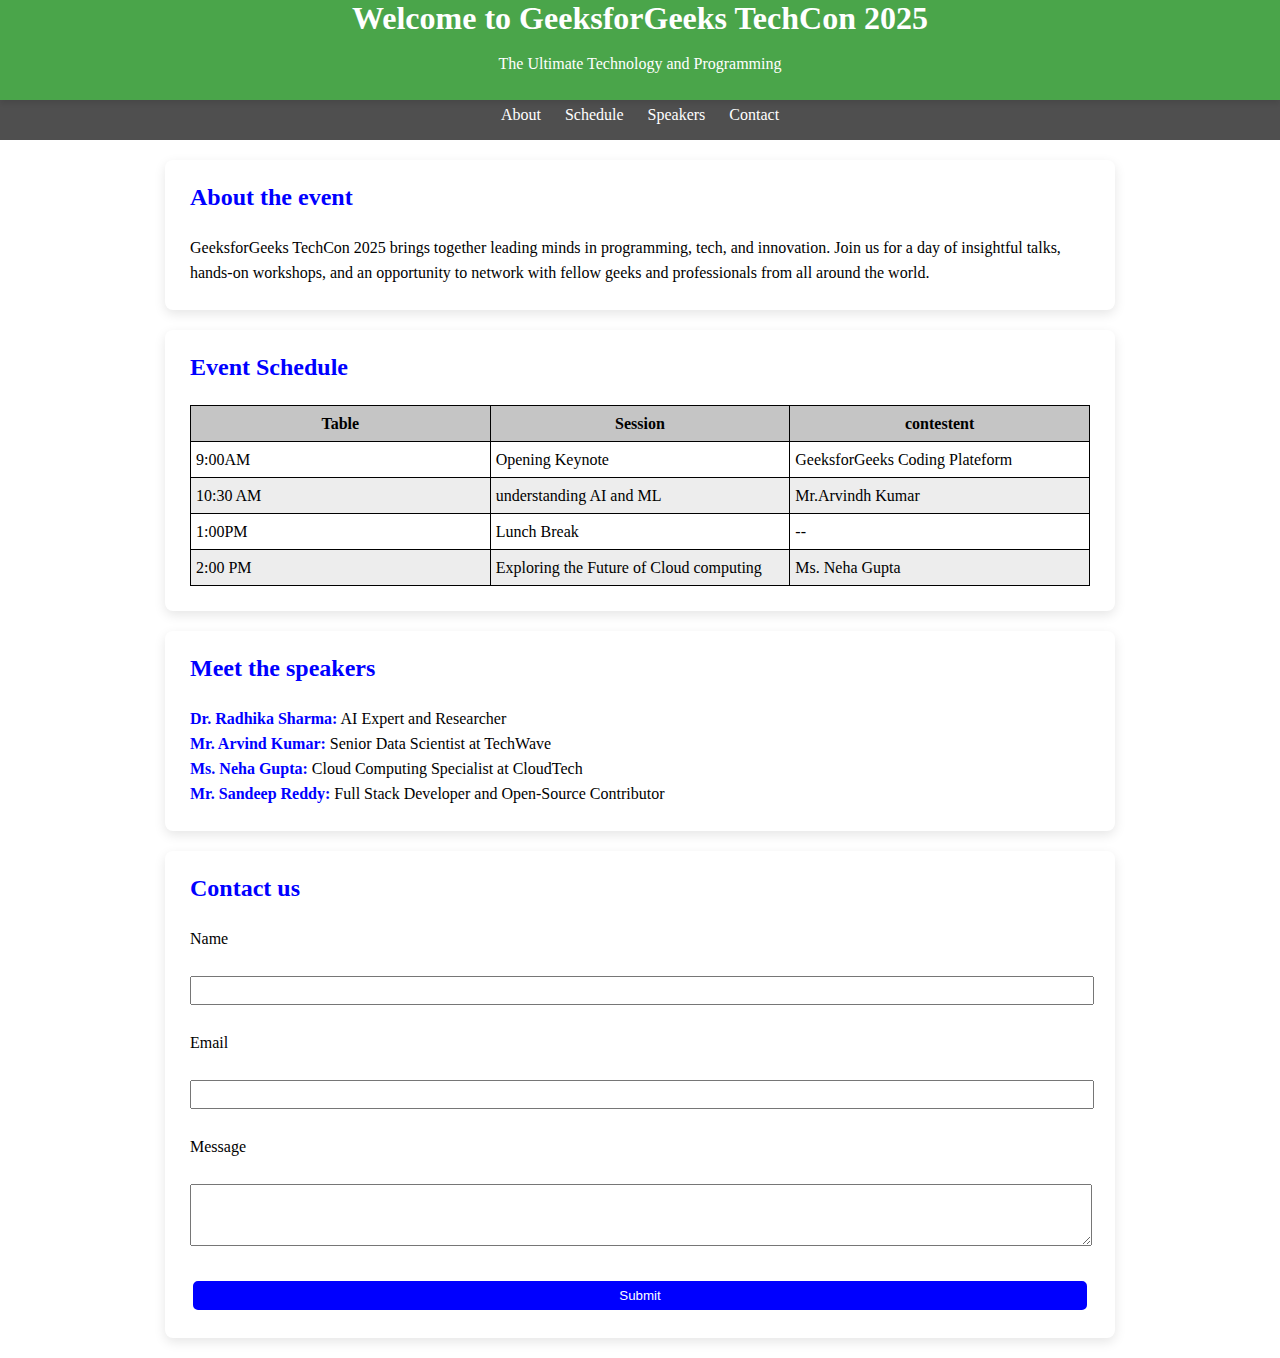
<file: index.html>
<!DOCTYPE html>
<html lang="en">
<head>
  <meta charset="UTF-8">
  <meta name="viewport" content="width=device-width, initial-scale=1.0">
  <title>Event Page</title>
  <link rel = "stylesheet" href = "event.css">
  
</head>
<body>
  <header>
    <h1 >Welcome to GeeksforGeeks TechCon 2025</h1>
    <br>
    <p >The Ultimate Technology and Programming
  </header>
  <nav>
    <a href = "#">About</a>
    <a href = "#">Schedule</a>
    <a href = "#">Speakers</a>
    <a href = "#">Contact</a>
  </nav>
  <section>
    <h2 style="">About the event</h2>
    <br>
    <p>GeeksforGeeks TechCon 2025 brings together leading minds in programming,
    tech, and innovation. Join us for a day of insightful talks, hands-on workshops,
    and an opportunity to network with fellow geeks and professionals from all around the world.</p>
  </section>
  <section>
    <h2 >Event Schedule</h2>
    <br>
    <table >
     <tr>
      <th>Table</th>
      <th>Session</th>
      <th>contestent</th>

     </tr>
     <tr>
      <td>9:00AM</td>
      <td>Opening Keynote</td>
      <td>GeeksforGeeks Coding Plateform</td>
     </tr>
     <tr>
      <td>10:30 AM</td>
      <td>understanding AI and ML</td>
      <td>Mr.Arvindh Kumar</td>
     </tr>
     <tr>
      <td>1:00PM</td>
      <td>Lunch Break</td>
      <td>--</td>
     </tr>
     <tr>
      <td>2:00 PM</td>
      <td>Exploring the Future of Cloud computing</td>
      <td>Ms. Neha Gupta</td>
     </tr>
    </table>
  </section>
  <section>
    <h2 >Meet the speakers</h2>
    <br>
    <ul>
      <li><strong>Dr. Radhika Sharma:</strong> AI Expert and Researcher</li>
      <li><strong>Mr. Arvind Kumar:</strong> Senior Data Scientist at TechWave</li>
      <li><strong>Ms. Neha Gupta:</strong> Cloud Computing Specialist at CloudTech</li>
      <li><strong>Mr. Sandeep Reddy:</strong> Full Stack Developer and Open-Source Contributor</li>
    </ul>
  </section>
  <section>
    <h2 >Contact us</h2>
    <br>
    <form>
      <label for="name">Name</label><br><br>
      <input type="text" id="name" name="name" style="width: 100%;height: 25px;"><br><br>

      <label for="email">Email</label><br><br>
      <input type="email" id="email" name="email" style="width: 100%;height: 25px;"><br><br>

      <label for="message">Message</label><br><br>
      <textarea id="message" name="message" rows="4" style="width: 100%;"></textarea><br><br>
      <button>Submit</button>
    </form>
  </section>
</body>
</html>
</file>
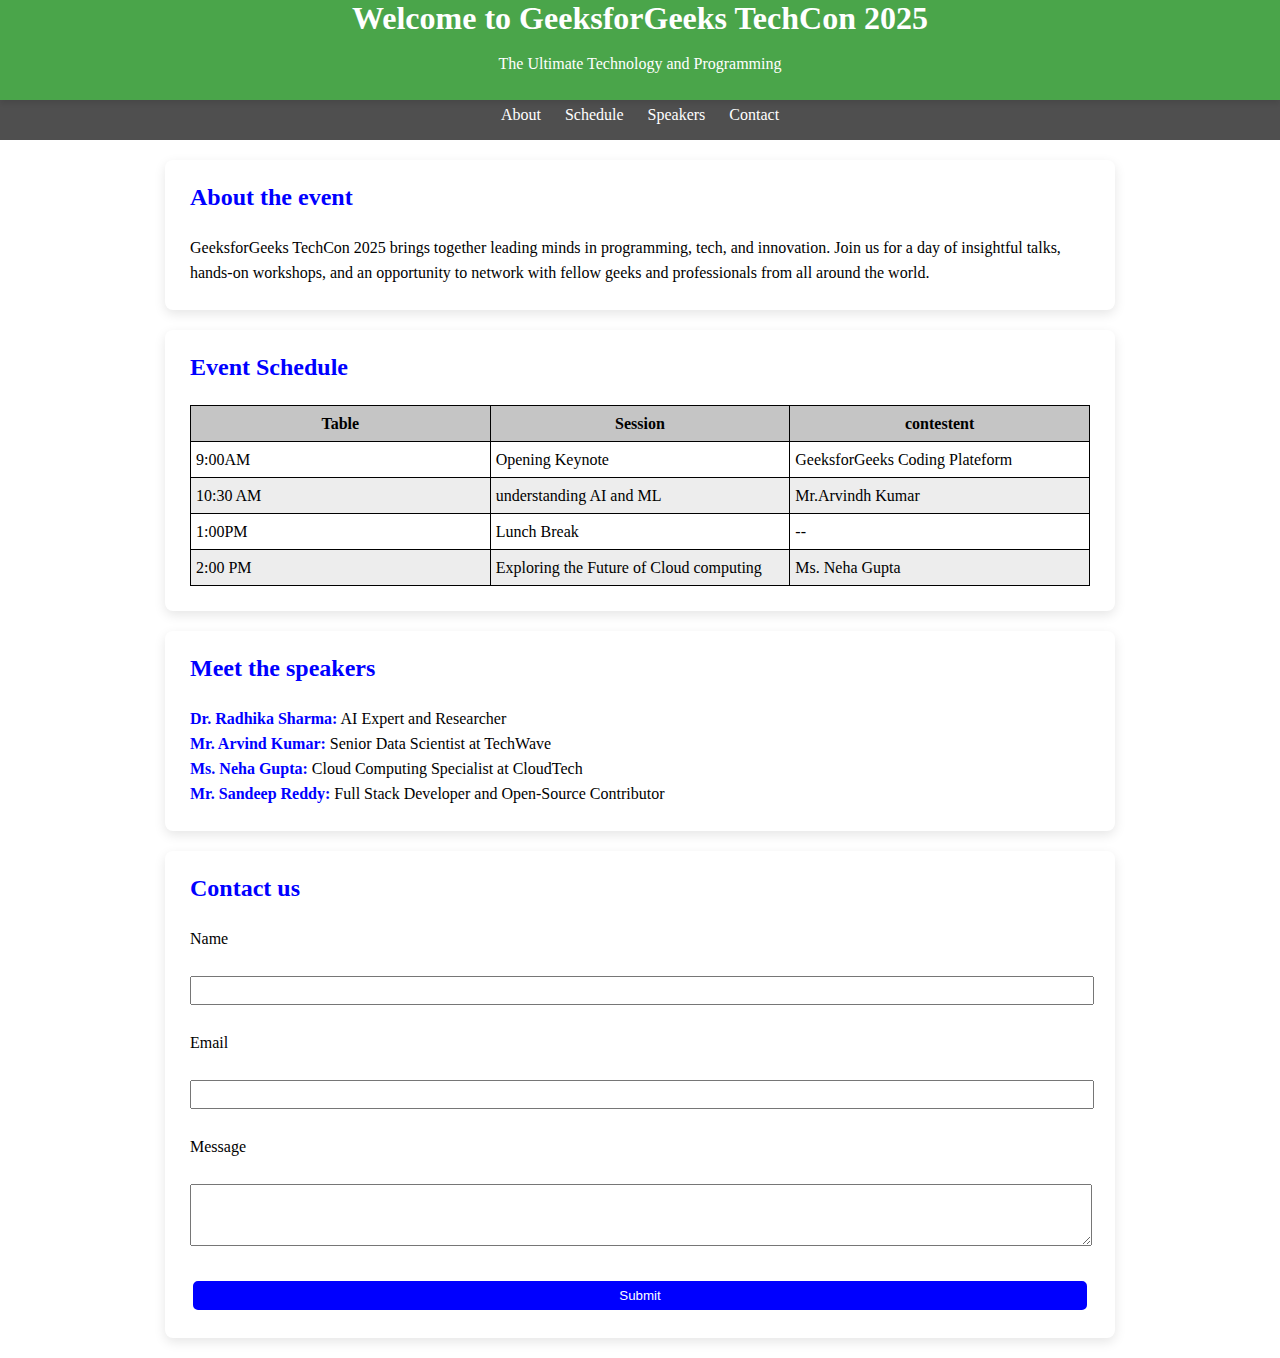
<file: event.html>
<!DOCTYPE html>
<html lang="en">
<head>
  <meta charset="UTF-8">
  <meta name="viewport" content="width=device-width, initial-scale=1.0">
  <title>Event Page</title>
  <link rel = "stylesheet" href = "event.css">
  
</head>
<body>
  <header>
    <h1 >Welcome to GeeksforGeeks TechCon 2025</h1>
    <br>
    <p >The Ultimate Technology and Programming
  </header>
  <nav>
    <a href = "#">About</a>
    <a href = "#">Schedule</a>
    <a href = "#">Speakers</a>
    <a href = "#">Contact</a>
  </nav>
  <section>
    <h2 style="">About the event</h2>
    <br>
    <p>GeeksforGeeks TechCon 2025 brings together leading minds in programming,
    tech, and innovation. Join us for a day of insightful talks, hands-on workshops,
    and an opportunity to network with fellow geeks and professionals from all around the world.</p>
  </section>
  <section>
    <h2 >Event Schedule</h2>
    <br>
    <table >
     <tr>
      <th>Table</th>
      <th>Session</th>
      <th>contestent</th>

     </tr>
     <tr>
      <td>9:00AM</td>
      <td>Opening Keynote</td>
      <td>GeeksforGeeks Coding Plateform</td>
     </tr>
     <tr>
      <td>10:30 AM</td>
      <td>understanding AI and ML</td>
      <td>Mr.Arvindh Kumar</td>
     </tr>
     <tr>
      <td>1:00PM</td>
      <td>Lunch Break</td>
      <td>--</td>
     </tr>
     <tr>
      <td>2:00 PM</td>
      <td>Exploring the Future of Cloud computing</td>
      <td>Ms. Neha Gupta</td>
     </tr>
    </table>
  </section>
  <section>
    <h2 >Meet the speakers</h2>
    <br>
    <ul>
      <li><strong>Dr. Radhika Sharma:</strong> AI Expert and Researcher</li>
      <li><strong>Mr. Arvind Kumar:</strong> Senior Data Scientist at TechWave</li>
      <li><strong>Ms. Neha Gupta:</strong> Cloud Computing Specialist at CloudTech</li>
      <li><strong>Mr. Sandeep Reddy:</strong> Full Stack Developer and Open-Source Contributor</li>
    </ul>
  </section>
  <section>
    <h2 >Contact us</h2>
    <br>
    <form>
      <label for="name">Name</label><br><br>
      <input type="text" id="name" name="name" style="width: 100%;height: 25px;"><br><br>

      <label for="email">Email</label><br><br>
      <input type="email" id="email" name="email" style="width: 100%;height: 25px;"><br><br>

      <label for="message">Message</label><br><br>
      <textarea id="message" name="message" rows="4" style="width: 100%;"></textarea><br><br>
      <button>Submit</button>
    </form>
  </section>
</body>
</html>
</file>
<file: event.css>
<style>
    body{
      background-color: rgba(240, 248, 255, 0.467);
    }
    *{
      margin: 0;
      padding: 0;
    }
    header{
      background-color:rgba(0, 128, 0, 0.708);
      text-align: center;
      height: 100px;
      color: white;
      box-shadow:0 4px 6px rgba(0, 0, 0, 0.1) ;
    }
    a{
      padding: 10px 10px 10px 10px;
      line-height: 30px;
      color: white;
      text-decoration: none;

    }
    a:hover{
      color:red;
      text-decoration: underline;
    }
    nav{
      text-align: center;
      background-color:rgba(0, 0, 0, 0.689);
      height: 40px;
    }
    section{
      background-color: white;
      border: none;
      border-radius: 8px;
      box-shadow: 0 4px 12px rgba(0, 0, 0, 0.1);       line-height: 25px;
      padding: 25px;
      max-width: 900px;
      margin:20px auto;
      width: 90%;

    }
    table{
      border-collapse: collapse;
      border: 1px solid black;
      table-layout: fixed; 
      padding: 5px;
      width: 100%;

    }
    td,th{
      border-collapse: collapse;
      border: 1px solid black;
      table-layout: fixed; 
      padding: 5px;
      background-color: transparent;
    }
    table tr:nth-child(odd) {
    background-color: rgba(128, 128, 128, 0.14);    
    }
    th{
      background-color: rgba(128, 128, 128, 0.364);
    }
    .label{
      padding-left: 25px  ;
      margin: 25px;
      display: inline-block;
      width: 100%;
    }
   button{
    width: 100%;
    background-color: blue;
    color: white;
    border: solid;
    height: 35px;
    border-radius: 8px;

   }
   h2,strong{
      color:blue
   }
   ul{
    list-style-type: none;
   }
  </style>
</file>
